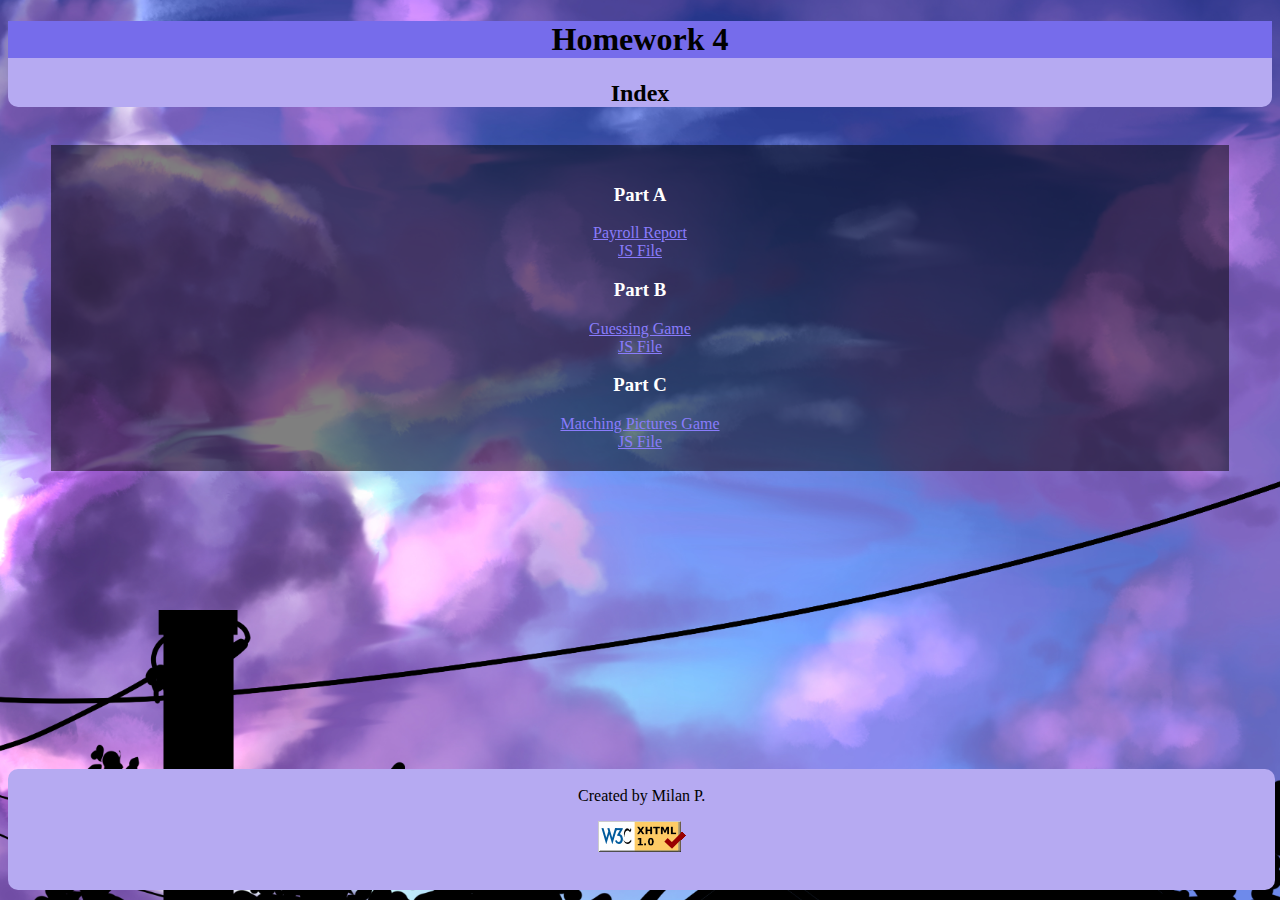
<file: index.html>
<!DOCTYPE html>
<html lang = "en">
<head>
	<meta charset = "UTF-8">
	<title>HW 4</title>
	<link rel="stylesheet" href="style.css">
</head>
<body>
	<div class = "pages header">
		<h1>Homework 4</h1>
		<h2>Index</h2>
	</div>
	
	<br />
	
	<div class = "clearfix center">
		<h3>Part A</h3>
		<a href = "partA.html">Payroll Report</a>
		<br />
		<a href = "partA_script.js">JS File</a>
		
		<h3>Part B</h3>
		<a href = "partB.html">Guessing Game</a>
		<br />
		<a href = "partB_script.js">JS File</a>
		
		<h3>Part C</h3>
		<a href = "partC.html">Matching Pictures Game</a>
		<br />
		<a href = "partC_script.js">JS File</a>
	</div>
	
	<div class = "pages footer">
		<br />
		Created by Milan P.
		<p>
		  <a href="https://validator.w3.org/check?uri=referer"><img
			  src="w3check.png"
			  alt="Valid XHTML 1.0!" height="31" width="88" class = "reg"/></a>
		</p>
		<br />
	</div>
</body>
</html>
</file>
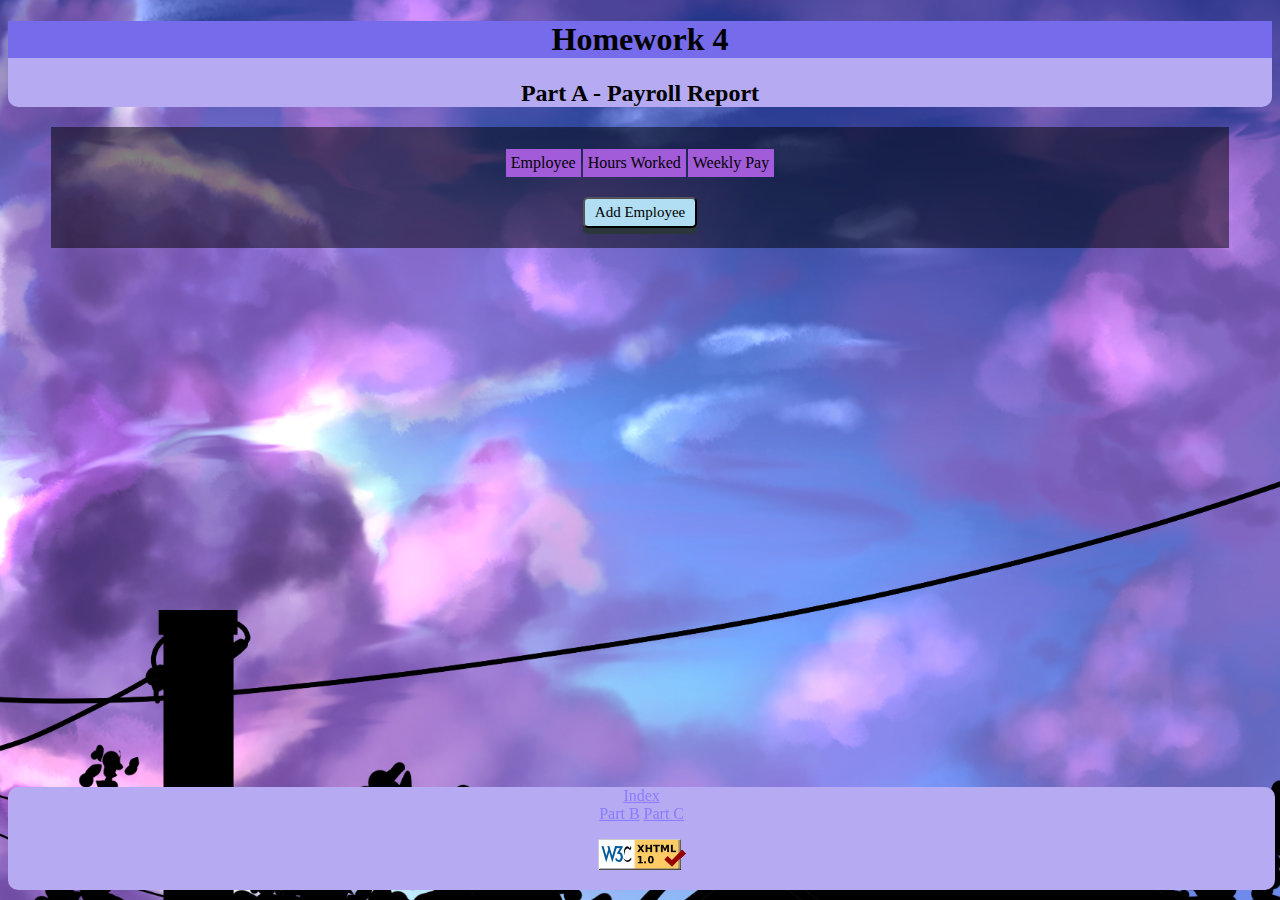
<file: partA.html>
<!DOCTYPE html>
<html lang = "en">
<head>
	<meta charset = "UTF-8">
	<title>Part A</title>
	<link rel="stylesheet" href="style.css">
</head>
<body>
	<div class = "pages header">
		<h1>Homework 4</h1>
		<h2>Part A - Payroll Report</h2>
	</div>
	
	<div class = "clearfix center">
		<table id = "employeeTable" class = "center">
			<tr class = "baseRow">
				<td>Employee</td>
				<td>Hours Worked</td>
				<td>Weekly Pay</td>
			</tr>
		</table>
		<script src = "partA_script.js"></script>
		
		<br />
		<button type = "button" onclick = "addEmployee()">Add Employee</button>
	</div>
	<br />
	<br />
	<div class = "pages footer">
		<a href = "index.html">Index</a>
		<br />
		<a href = "partB.html">Part B</a>
		<a href = "partC.html">Part C</a>
		<p>
		  <a href="https://validator.w3.org/check?uri=referer"><img
			  src="w3check.png"
			  alt="Valid XHTML 1.0!" height="31" width="88" class = "reg"/></a>
		</p>
	</div>
	
</body>
</html>
</file>
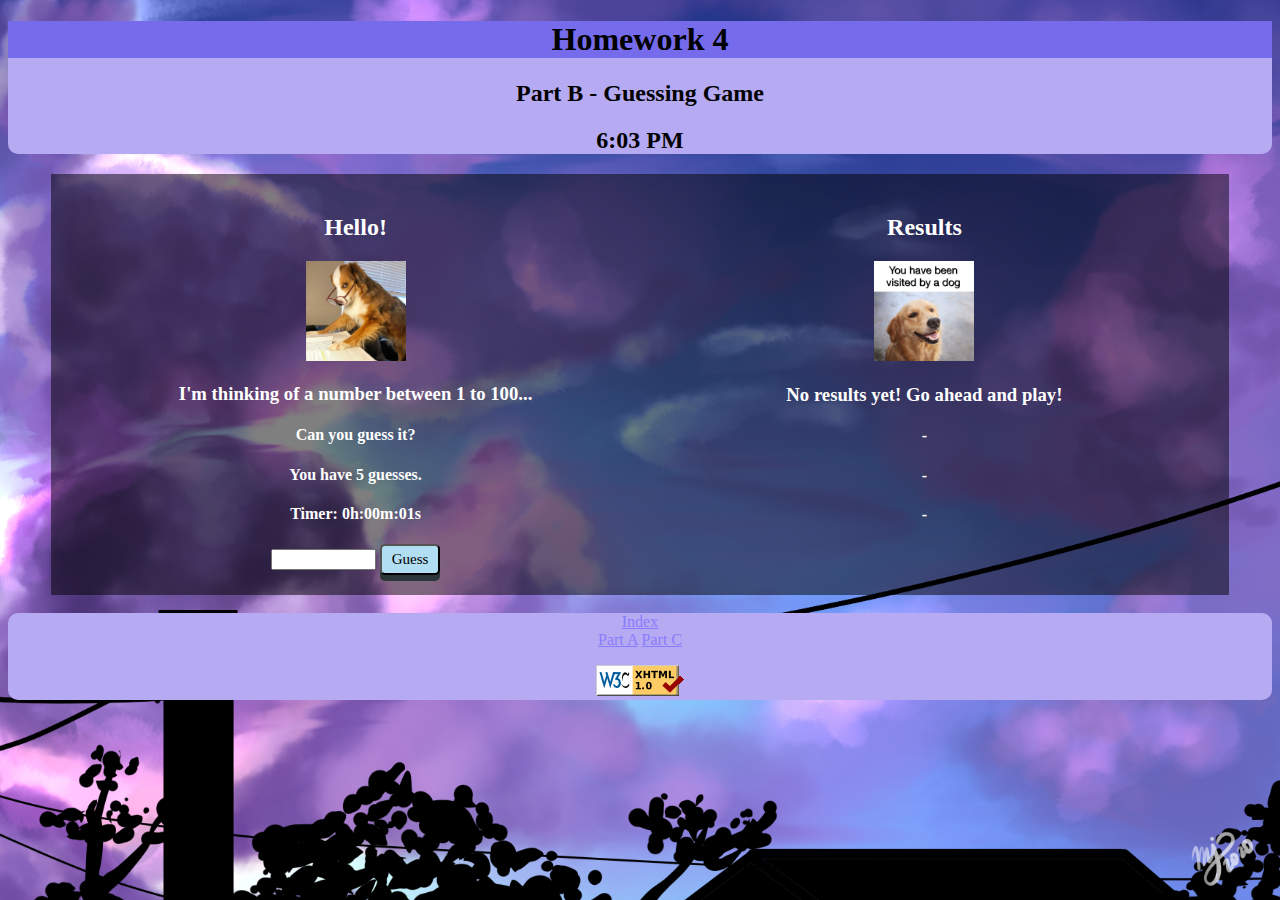
<file: partB.html>
<!DOCTYPE html>
<html lang = "en">
<head>
	<meta charset = "UTF-8">
	<title>Part B</title>
	<link rel="stylesheet" href="style.css">
</head>
<body onload = "currentTime()">
	<div class = "pages header">
		<h1>Homework 4</h1>
		<h2>Part B - Guessing Game</h2>
		<h2 id = "currentTime">-</h2>
	</div>
	
	<audio id= "wrongAnswer">
		<source src="wrongNoise.mp3">
	</audio>
	
	<audio id= "rightAnswer">
		<source src="rightNoise.mp3">
	</audio>
	
	<audio id= "loseReply">
		<source src="loseNoise.mp3">
	</audio>
	
	<audio id= "winReply">
		<source src="winNoise.mp3">
	</audio>
	
	<!--
	FOR TESTING PURPOSES ONLY
	<h1 id = "showNum">Show randomized number here.</h1>
	-->
	
	<div class = "clearfix center">
		<div class = "leftSide">
			<h2 class = "whiteColor">Hello!</h2>
			<img src="dogthink.jpg" alt = "dogthink"/>
			<h3 id = "update">I'm thinking of a number between 1 to 100...</h3>
			<h4 id = "hint">Can you guess it?</h4>
			<h4 id = "guessesLeft">You have 5 guesses.</h4>
			<h4 id = "stopwatch">-</h4>
			
			<input type="text" name="guess" id = "guess" size="10">
			<button type = "button" onclick = "guessNum()">Guess</button>
		</div>
		<div class = "leftSide">
			<h2 class = "whiteColor">Results</h2>
			<h3 id = "interaction"><img src = "goodluckdog.jpg" alt = "goodluckdog" /></h3>
			<h3 id = "result">No results yet! Go ahead and play!</h3>
			<h4 id = "answer">-</h4>
			<h4 id = "end">-</h4>
			<h4 id = "totalTime">-</h4>
		</div>
	</div>
	
	<script src = "partB_script.js"></script>
	
	<br />
	<div class = "pages">
		<a href = "index.html">Index</a>
		<br />
		<a href = "partA.html">Part A</a>
		<a href = "partC.html">Part C</a>
		<p>
		  <a href="https://validator.w3.org/check?uri=referer"><img
			  src="w3check.png"
			  alt="Valid XHTML 1.0!" height="31" width="88" class = "reg"/></a>
		</p>
	</div>
</body>
</html>
</file>
<file: style.css>
body {
	text-align:center;
	background-image: url('background.jpg');
	background-repeat:no-repeat;
	background-color:#dfbcf5;
	background-size: cover;
	font-family: "arial black";
}

.reg {
	width: 88px;
	height: 31px;
}

a {
	color: #897cfc;
}


a:visited {
	color: #9338d9;
}

.header {
   left: 0;
   margin-top: 0;
   width: 100%;
}
.footer {
   position: fixed;
   left: 2;
   right: 2;
   bottom: 10px;
   width: 99%;
   text-align: center;
}

.center {
	margin-left:auto;
	margin-right:auto;
}

.baseRow {
	background-color:#a25bd9;
	background-image: none;
}

h1, tr {
	background-color:#766ceb;
}

td {
	padding: 5px;
}

h3, h4 {
	color: white;
}

.whiteColor {
	background: rgba(0, 0, 0, 0.0);
	color: white;
}

.pages {
	border-radius: 10px;
	background-color:#b6aaf2;
}

.leftSide {
	float: left;
	width: 50%;
}

.rightSide {
	float: right;
	width: 50%;
}

.clearfix {
	background: rgba(0, 0, 0, 0.5);
	padding: 20px;
	width: 90%;
	height: 100%;
    margin: 0 auto;
}

.clearfix::after {
  content: "";
  clear: both;
  display: table;
}

img {
	width:100px;
	height:100px;
}

button {
	display: inline-block;
	padding: 5px 10px;
	font-size: 15px;
	font-family: "arial black";
	cursor: pointer;
	text-align: center;
	background-color: #b1def2;
	border-radius: 5px;
	box-shadow: 0 6px #2b363b;
}

button:hover {
	background-color:#708eb5;
}

button:active {
	box-shadow: 0 4px #13181a;
	transform: translateY(2px);
}
</file>
